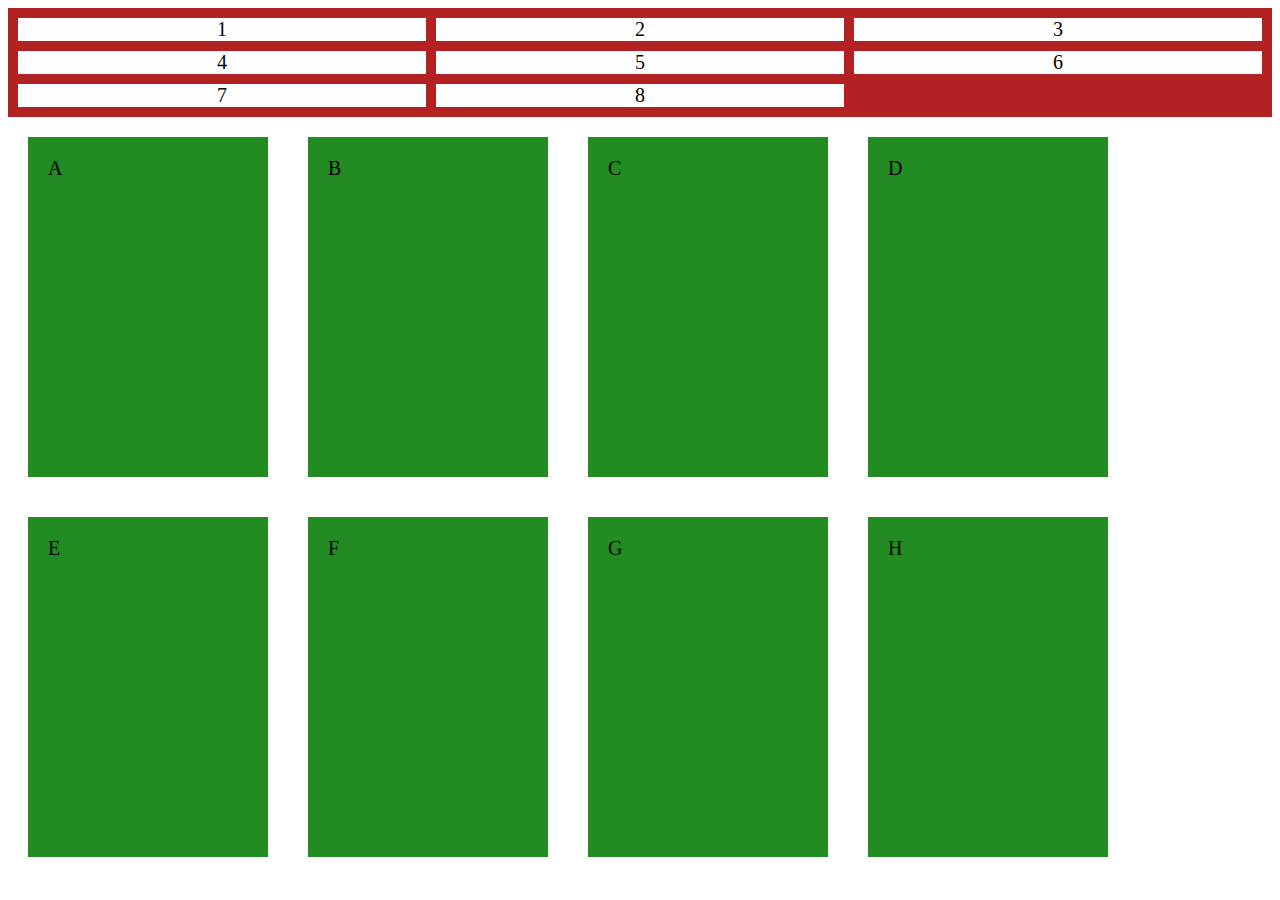
<file: index.html>
<!DOCTYPE html>
<html>
    <head>
        <title>
            Akshat's Webpage
        </title>
        <meta name="viewport" content="width=device-width, inital-scale=1.0">
        <style>
            body {
                font-family: 'Product Sans';
            }
            .container {
                display: flex;
                flex-wrap: wrap;
            }
            .container > div {
                background-color: forestgreen;
                font-size: 20px;
                margin: 20px;
                padding: 20px;
                height: 300px;
                width: 200px;
            }
            .grid {
                background-color: firebrick;
                display: grid;
                padding: 10px;
                grid-column-gap: 10px;
                grid-row-gap: 10px;
                grid-template-columns: auto auto auto; 
            }
            .grid-item {
                background-color: white;
                font-size: 20px;
                text-align: center;
            }
        </style>
    </head>
    <body>
        <div class="grid">
            <div class="grid-item">1</div>
            <div class="grid-item">2</div>
            <div class="grid-item">3</div>
            <div class="grid-item">4</div>
            <div class="grid-item">5</div>
            <div class="grid-item">6</div>
            <div class="grid-item">7</div>
            <div class="grid-item">8</div>
        </div>
        <div class="container">
            <div>A</div>
            <div>B</div>
            <div>C</div>
            <div>D</div>
            <div>E</div>
            <div>F</div>
            <div>G</div>
            <div>H</div>
        </div>
    </body>
</html>
</file>
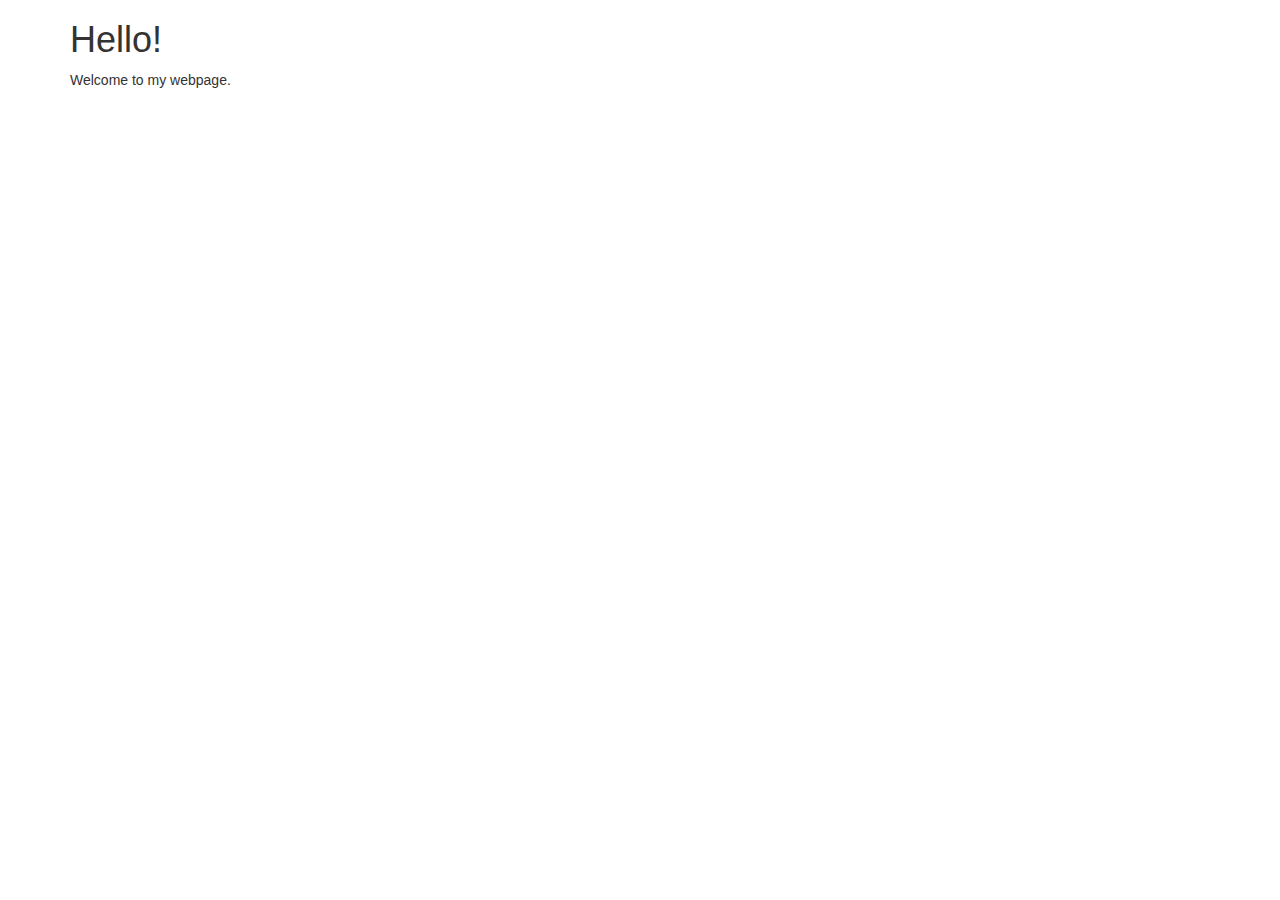
<file: bootstrap.html>
<!DOCTYPE html>
<html>
    <head>
        <title>Akshat's Webpage</title>
        <link rel="stylesheet" href="https://maxcdn.bootstrapcdn.com/bootstrap/3.3.7/css/bootstrap.min.css">
    </head>
    <body>
        <div class="container">
            <h1>Hello!</h1>
            <p>Welcome to my webpage.</p>
        </div>
    </body>
</html>
</file>
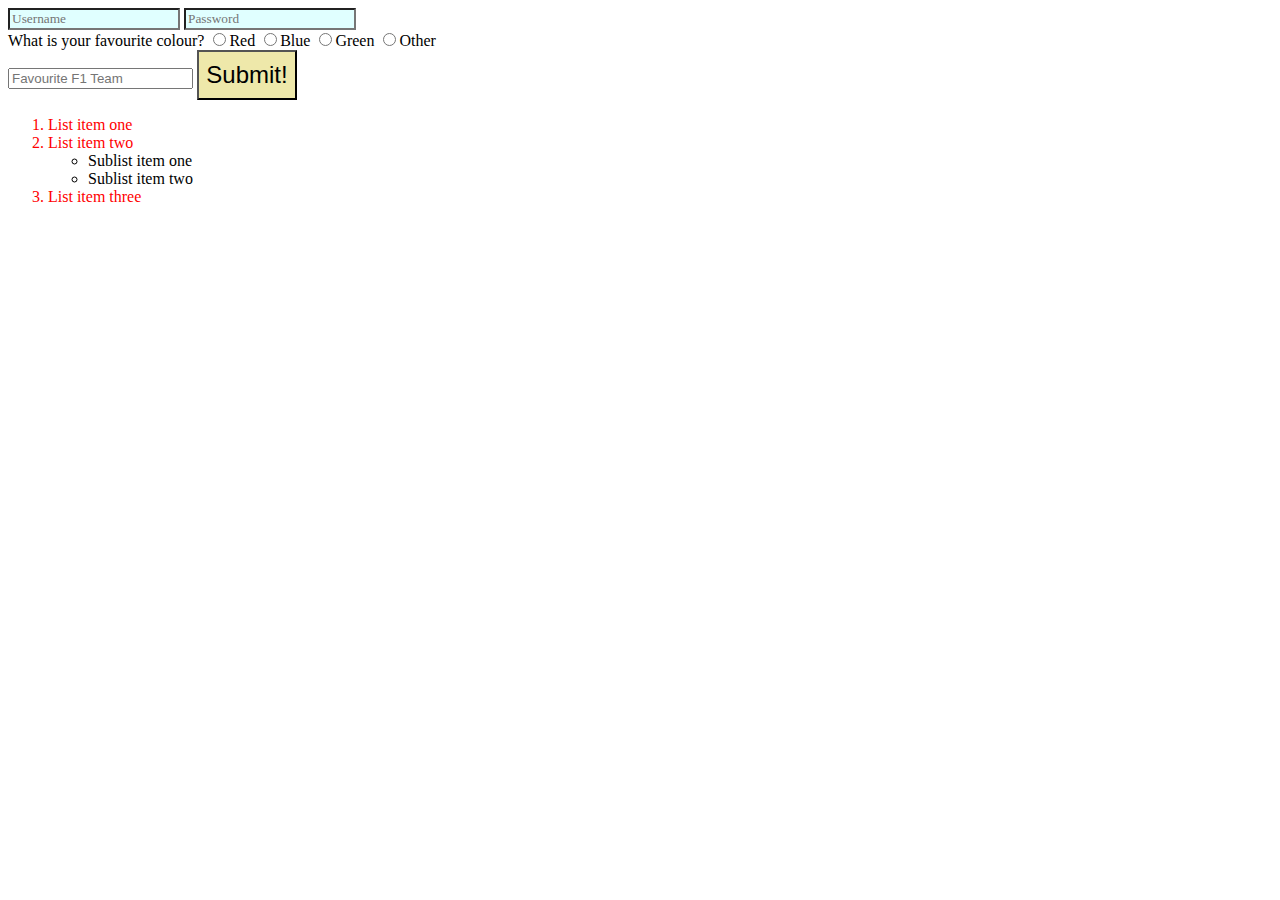
<file: form.html>
<!DOCTYPE html>
<html>
    <head>
        <title>Akshat's Webpage</title>
        <style>
            body {
                font-family: 'Product Sans';
            }
            ol > li{
                color: red;
            }
            input[type=text], input[type=password] {
                background-color: lightcyan;
                font-family: 'Product Sans';
            }
            button {
                width: 100px;
                height: 50px;
                font-size: 24px;
                background-color: palegoldenrod;
            }
            button:hover {
                background-color: peru;
            }
        </style>
    </head>
    <body>
        <form>
            <div>
                <input name="name" type="text" placeholder="Username">
                <input name="password" type="password" placeholder="Password">
            </div>
            <div>
                What is your favourite colour?
                <input name="colour" type="radio" value="red">Red
                <input name="colour" type="radio" value="blue">Blue
                <input name="colour" type="radio" value="green">Green
                <input name="colour" type="radio" value="Other">Other
            </div>
            <div>
                <input name="f1teams" list="teams" placeholder="Favourite F1 Team">
                <datalist id="teams">
                    <option value="Mercedes AMG">
                    <option value="Scuderia Ferrari">
                    <option value="RedBull Racing">
                    <option value="McLaren Racing">
                    <option value="Williams">
                </datalist>
                <button>Submit!</button>
            </div>
            <div>
                
                <ol>
                    <li>List item one</li>
                    <li>List item two</li>
                    <ul>
                        <li>Sublist item one</li>
                        <li>Sublist item two</li>
                    </ul>
                    <li>List item three</li>
                </ol>
            </div>
        </form>
    </body>
</html>
</file>
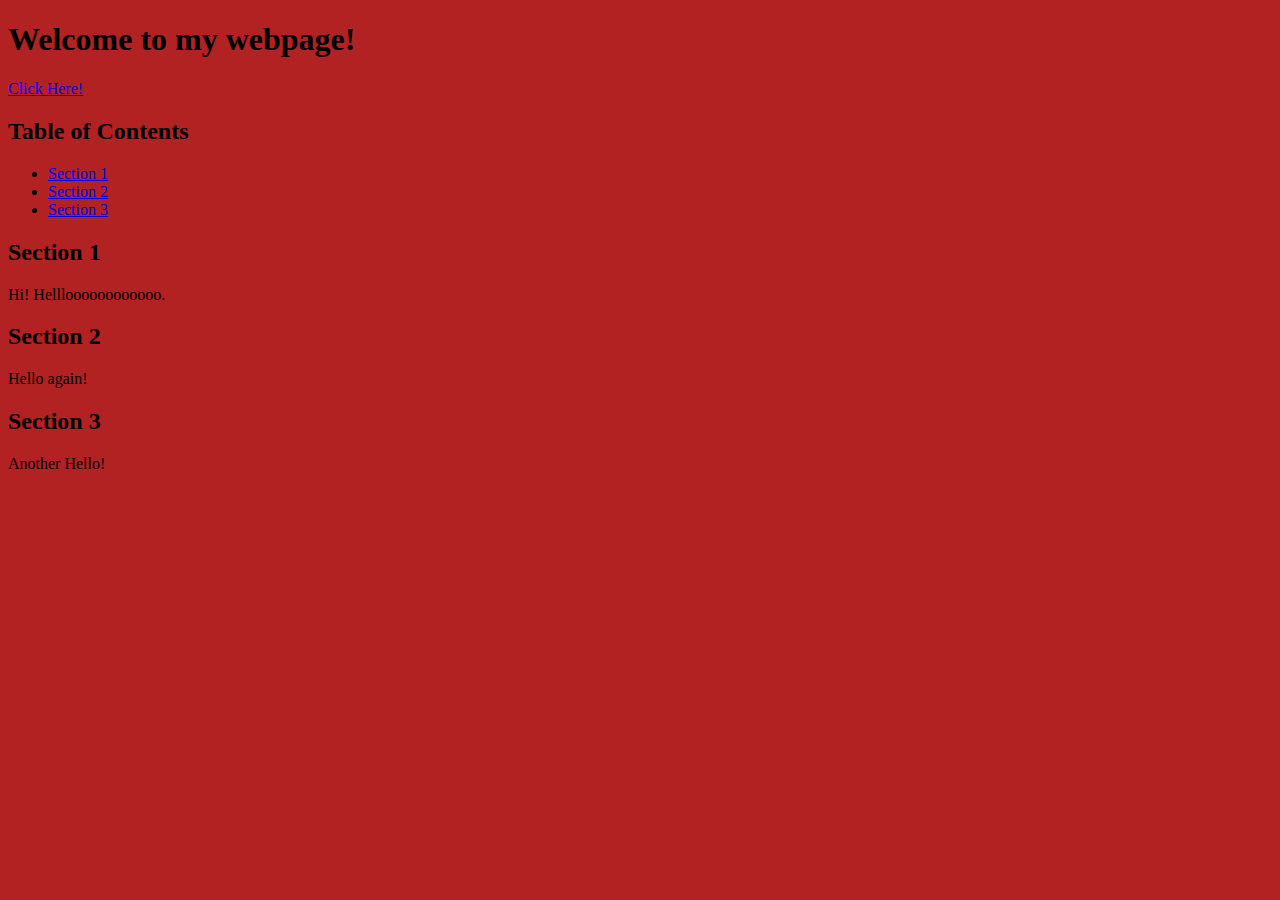
<file: links.html>
<!DOCTYPE html>
<html>
    <head>
        <title>Akshat's Webpage</title>
        <meta name="viewport" content="width=device-width, inital-scale=1.0">
        <style>
            p::selection {
                background-color: firebrick;
            }
            @media print {
                .screen-only {
                    display: none;
                }
            }
            @media (min-width: 600px) {
                body {
                    background-color: firebrick;
                }
                h1::before {
                    content: "Welcome to my webpage!"
                }
            }
            @media (max-width: 599px) {
                body {
                    background-color: forestgreen;
                }
                h1::before {
                    content: "Welcome!"
                }
            }
        </style>
    </head>
    <body>
        <h1></h1>
        <a href="index.html">Click Here!</a>
        <div class="screen-only">
            <h2>Table of Contents</h2>
            <ul>
                <li><a href="#section1">Section 1</a></li>
                <li><a href="#section2">Section 2</a></li>
                <li><a href="#section3">Section 3</a></li>
            </ul>
        </div>
        <h2 id="section1">Section 1</h2>
        <p>Hi! Hellloooooooooooo.</p>
        <h2 id="section2">Section 2</h2>
        <p>Hello again!</p>
        <h2 id="section3">Section 3</h2>
        <p>Another Hello!</p>
    </body>
</html>
</file>
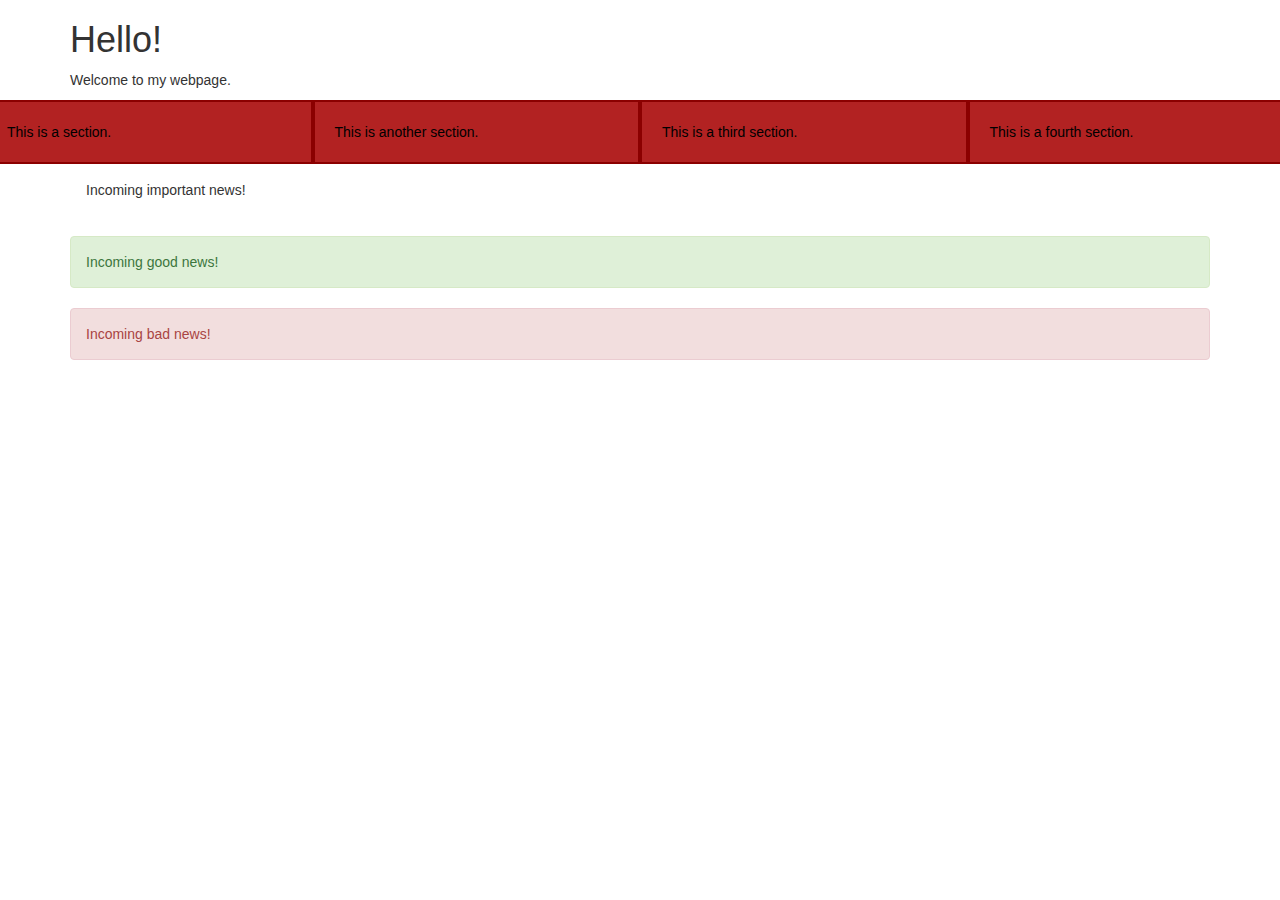
<file: nobootstrap.html>
<!DOCTYPE html>
<html>
    <head>
        <title>Akshat's Webpage</title>
        <link rel="stylesheet" href="https://maxcdn.bootstrapcdn.com/bootstrap/3.3.7/css/bootstrap.min.css">
        <style>
            .row > div {
                padding: 20px;
                background-color: firebrick;
                border: 2px solid darkred;
                color: black;
            }
        </style>
    </head>
    <body>
        <div class="container">
            <h1>Hello!</h1>
            <p>Welcome to my webpage.</p>
        </div>
        <div class="row">
            <div class="col-lg-3 col-sm-6">
                This is a section.
            </div>
            <div class="col-lg-3 col-sm-6">
                This is another section.
            </div>
            <div class="col-lg-3 col-sm-6">
                This is a third section.
            </div>
            <div class="col-lg-3 col-sm-6">
                This is a fourth section.
            </div>
        </div>
        <div class="container">
            <div class="alert alert-primary" role="arlert">
                Incoming important news!
            </div>
            <div class="alert alert-success" role="arlert">
                Incoming good news!
            </div>
            <div class="alert alert-danger" role="arlert">
                Incoming bad news!
            </div>
    </body>
</html>
</file>
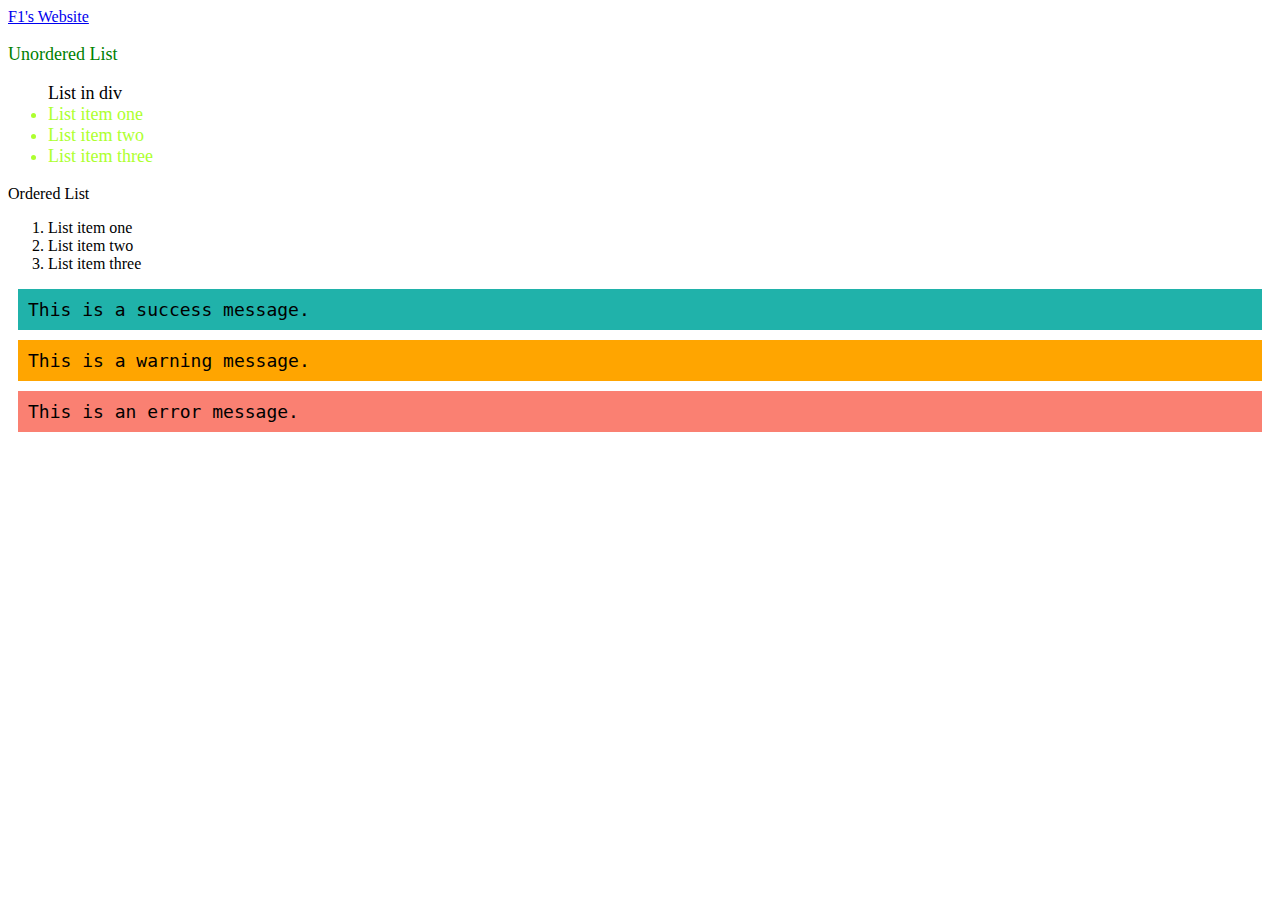
<file: variables.html>
<!DOCTYPE html>
<html>
    <head>
        <title>Akshat's Webpage</title>
        <link rel="stylesheet" href="variables.css">
    </head>
    <body> 
        <a href="https://www.formula1.com">F1's Website</a>
        <div>
            <p>Unordered List</p>
            <ul>
                List in div
                <li>List item one</li>
                <li>List item two</li>
                <li>List item three</li>
            </ul>
        </div>   
        <p>Ordered List</p>
        <ol>
            <li>List item one</li>
            <li>List item two</li>
            <li>List item three</li>
        </ol>
        <div class="success">This is a success message.</div>
        <div class="warning">This is a warning message.</div>
        <div class="error">This is an error message.</div>
    </body>
</html>
</file>
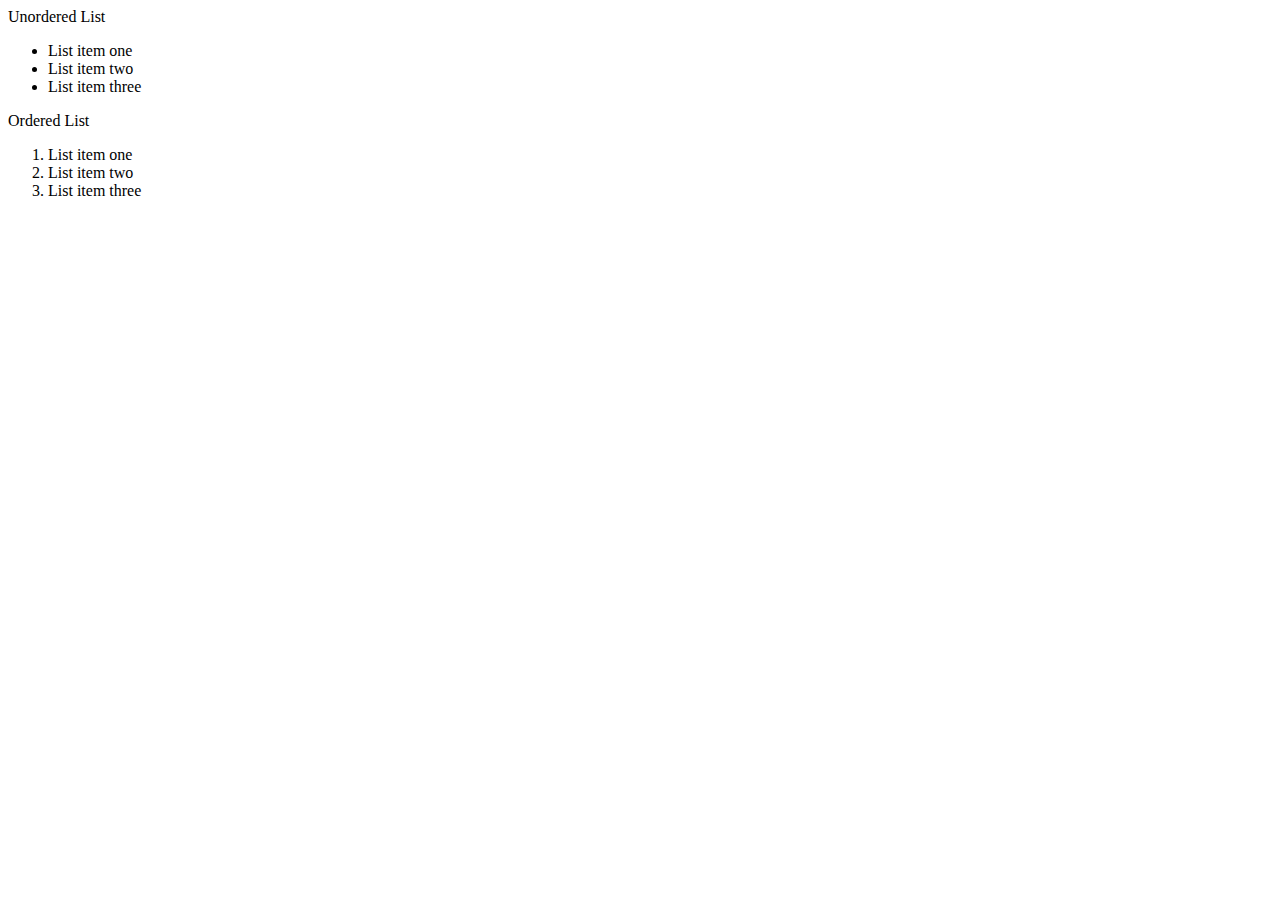
<file: variables/variables.html>
<!DOCTYPE html>
<html>
    <head>
        <title>Akshat's Webpage</title>
        <link rel="stylesheet" href="variables.scss">
    </head>
    <body> 
        Unordered List
        <ul>
            <li>List item one</li>
            <li>List item two</li>
            <li>List item three</li>
        </ul>   
        Ordered List
        <ol>
            <li>List item one</li>
            <li>List item two</li>
            <li>List item three</li>
        </ol>
    </body>
</html>
</file>
<file: variables.css>
.success, .warning, .error {
  font-family: monospace;
  font-size: 18px;
  border: 1px round black;
  padding: 10px;
  margin: 10px;
}

.success {
  background-color: lightseagreen;
}

.warning {
  background-color: orange;
}

.error {
  background-color: salmon;
}

div {
  font-size: 18px;
}

div p {
  color: green;
}

div li {
  color: greenyellow;
}
/*# sourceMappingURL=variables.css.map */
</file>
